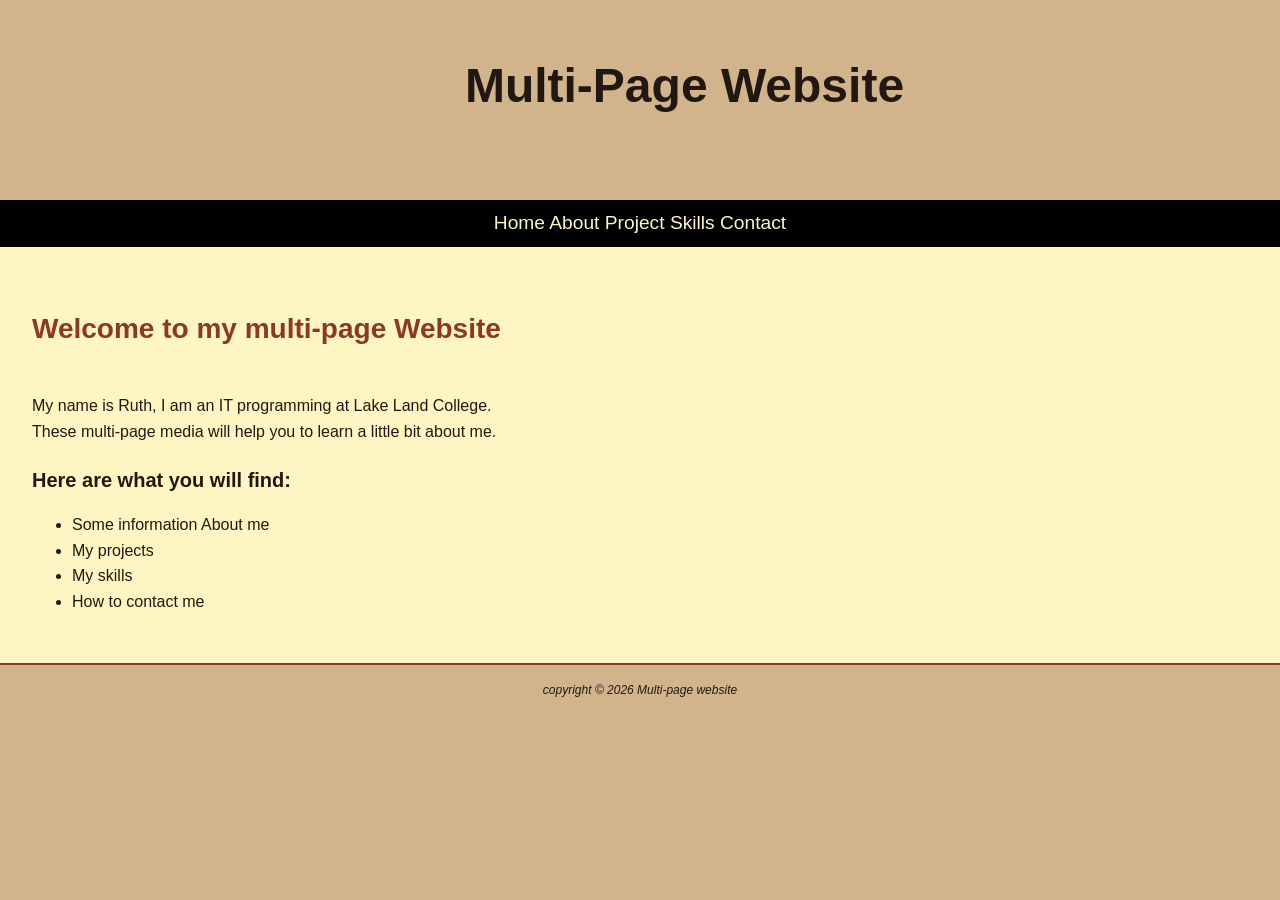
<file: pages/index.htm>
<!DOCTYPE html>
<html lang="en">
	<head>
		<meta charset="	UTF-8"/>
		<meta name="viewport" content="width=device-width,initial-scale=1.0"/>
		<link rel="stylesheet" href="style.css" />
		<title>Multi-page website </title>
	</head>

	<body>
		<header>
			<h1>  Multi-Page Website </h1>
			
		</header>

        <nav>
        	<a href="index.html">Home</a>
			<a href="About.html">About</a>
			<a href="projects.html">Project</a>
			<a href="Skills.html">Skills</a>
			<a href="contact.html">Contact</a>

        </nav>
        <main>
			<h2><p><b>Welcome to my multi-page Website  </b></p></h2>
			<p><br> My name is Ruth, I am an IT programming at Lake Land College.<br>These multi-page media  will help you to learn a little bit about me.</p>
			<h3> Here are what you will find:</h3>
			<ul>
				<li>Some information About me</li>
				<li>My projects</li>
				<li>My skills</li>
				<li>How to contact me</li>
			</ul>

        </main>

    	<footer>
			copyright &copy; 2026 Multi-page website
			
		</footer>
	</body>
</html>
</file>
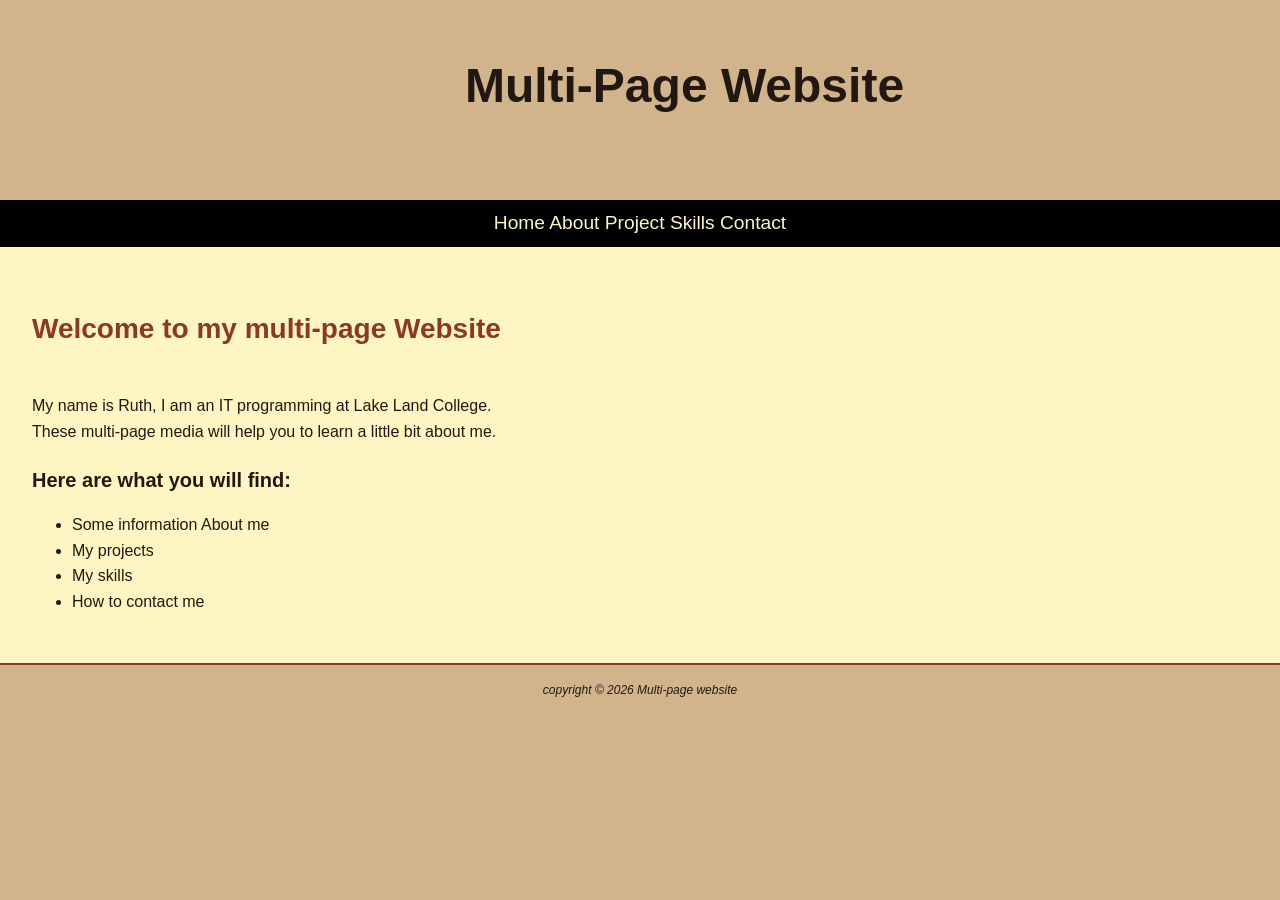
<file: pages/index.html>
<!DOCTYPE html>
<html lang="en">
	<head>
		<meta charset="	UTF-8"/>
		<meta name="viewport" content="width=device-width,initial-scale=1.0"/>
		<link rel="stylesheet" href="style.css" />
		<title>Multi-page website </title>
	</head>

	<body>
		<header>
			<h1>  Multi-Page Website </h1>
			
		</header>

        <nav>
        	<a href="index.html">Home</a>
			<a href="About.html">About</a>
			<a href="projects.html">Project</a>
			<a href="Skills.html">Skills</a>
			<a href="contact.html">Contact</a>

        </nav>
        <main>
			<h2><p><b>Welcome to my multi-page Website  </b></p></h2>
			<p><br> My name is Ruth, I am an IT programming at Lake Land College.<br>These multi-page media  will help you to learn a little bit about me.</p>
			<h3> Here are what you will find:</h3>
			<ul>
				<li>Some information About me</li>
				<li>My projects</li>
				<li>My skills</li>
				<li>How to contact me</li>
			</ul>

        </main>

    	<footer>
			copyright &copy; 2026 Multi-page website
			
		</footer>
	</body>
</html>
</file>
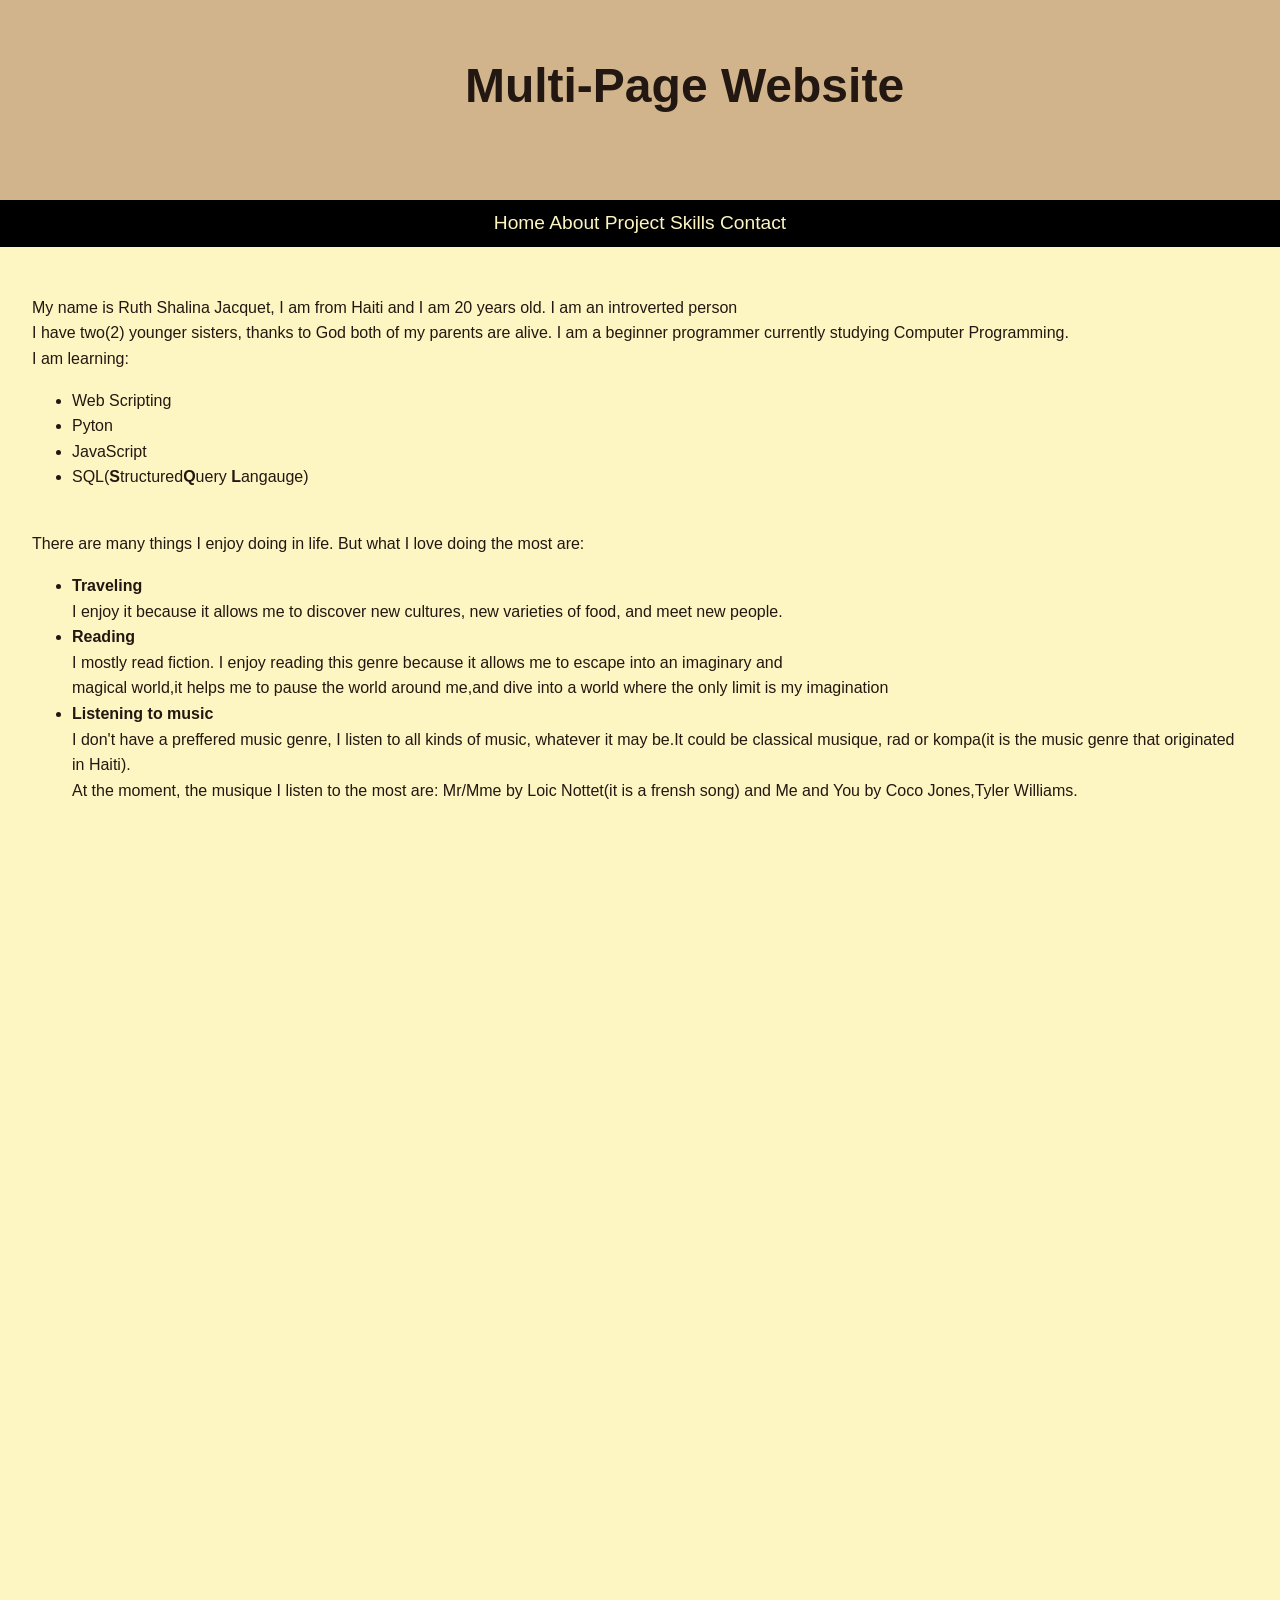
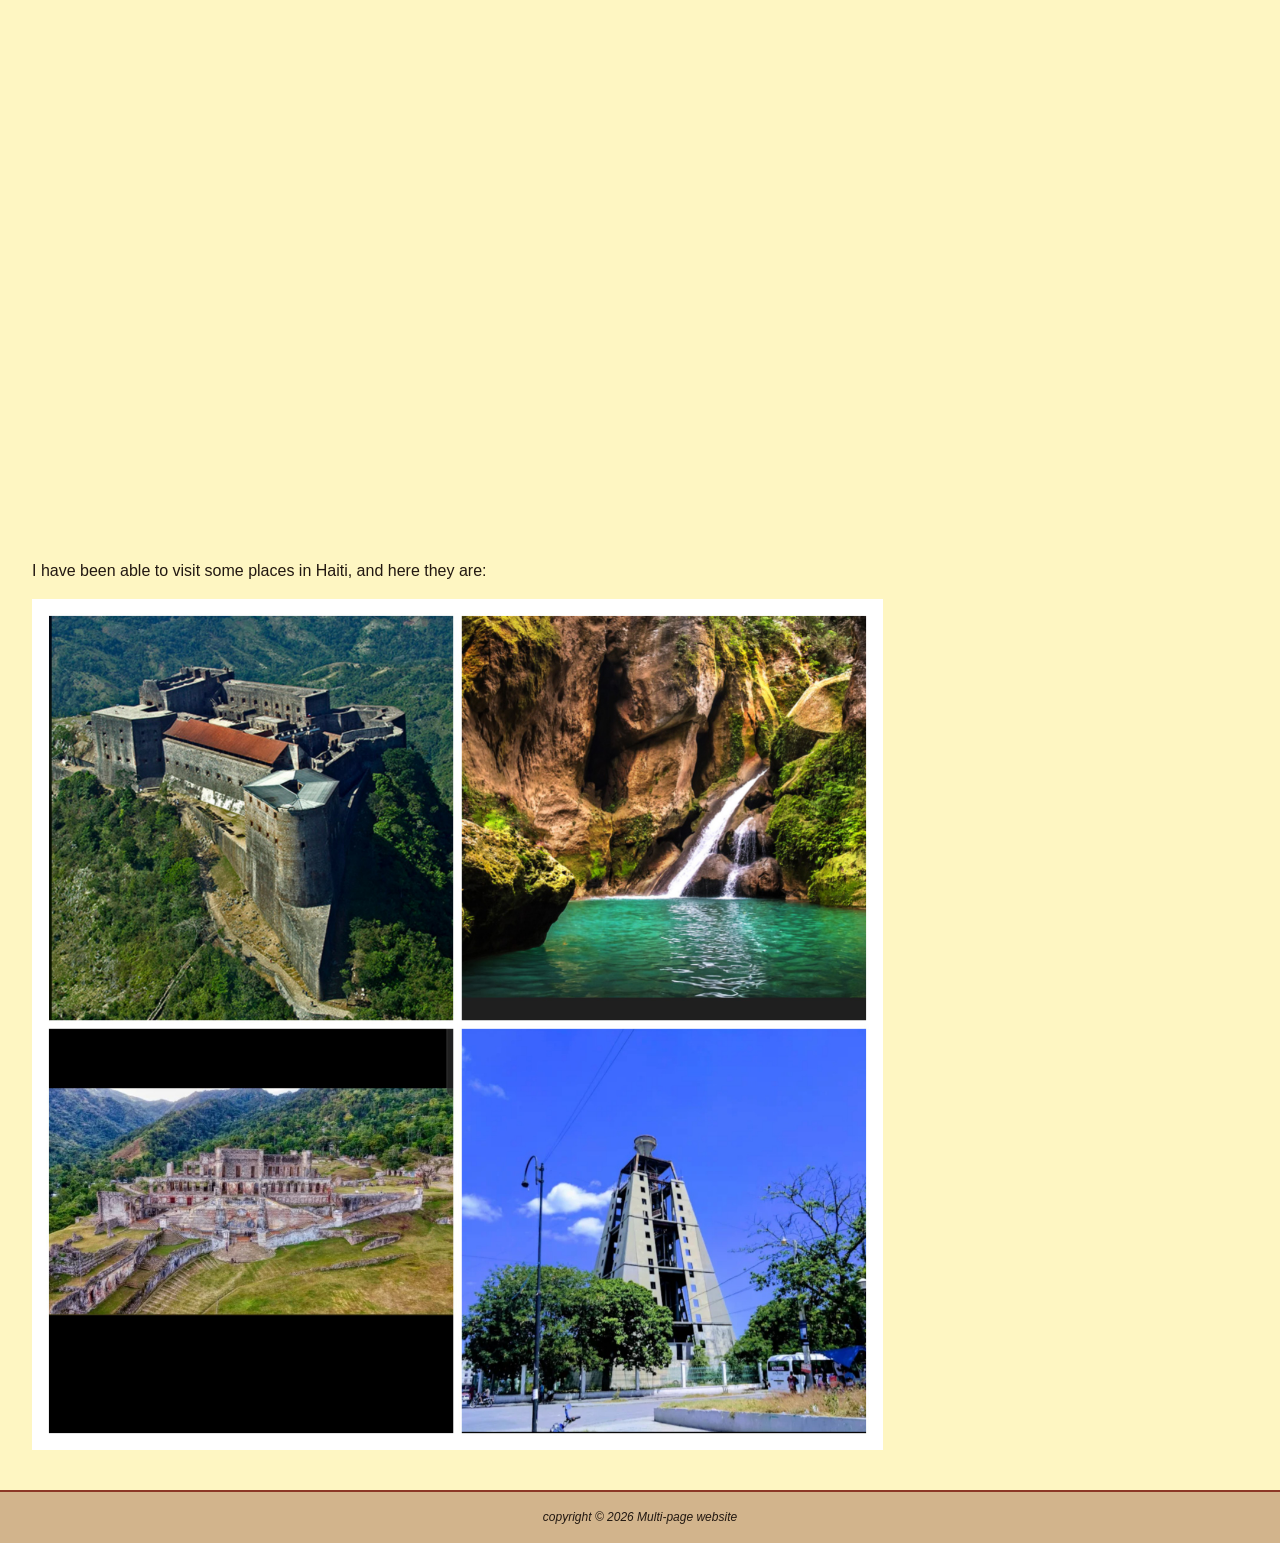
<file: pages/About.html>
<!DOCTYPE html>
<html lang="en">
	<head>
		<meta charset="	UTF-8"/>
		<meta name="viewport" content="width=device-width,initial-scale=1.0"/>
        <link rel="stylesheet" href="style.css" />
		<title>Multi-page website </title>
	</head>

	<body>
		<header>
			<h1> Multi-Page Website </h1>
			
		</header>

        <nav>
            <a href="index.html">Home</a>
			<a href="About.html">About</a>
			<a href="projects.html">Project</a>
			<a href="Skills.html">Skills</a>
			<a href="contact.html">Contact</a>


        </nav>
        <main>
            <p>My name is Ruth Shalina Jacquet, I am from Haiti and I am 20 years old. I am an introverted person<br> I have two(2) younger sisters, thanks to God both of my parents are alive.
            I am a beginner programmer currently studying Computer Programming.<br>I am learning:
           <ul>
            <li>Web Scripting</li>
            <li>Pyton</li>
            <li>JavaScript</li>
            <li>SQL(<b>S</b>tructured<b>Q</b>uery <b>L</b>angauge)</li>
           </ul>
                <br> There are many things I enjoy doing in life. But what I love doing the most are: </p>
           <ul>
            <li><b>Traveling</b><br>I enjoy it because it allows me to discover new cultures, new varieties of food, and meet new people.</li>
            <li><b>Reading</b><br>I mostly read fiction. I enjoy reading this genre because it allows me to escape into an imaginary and<br> magical world,it helps me to pause the world around me,and dive into a world where the only limit is my imagination</li>
            <li><b>Listening to music</b><br>I don't have a preffered music genre, I listen to all kinds of music, whatever it may be.It could be classical musique, rad or kompa(it is the music genre that originated in Haiti).<br>At the moment, the musique I listen to the most are: Mr/Mme by Loic Nottet(it is a frensh song)
                and Me and You by Coco Jones,Tyler Williams.
               <div class="embed"><iframe   src="https://www.youtube.com/embed/D6G3AP56cyg" title="YouTube video" allowfullscreen></iframe></div>
				<div class="embed"><iframe  src="https://www.youtube.com/embed/HDn-IjrmO18" title="YouTube video" allowfullscreen></iframe> </div>  

            </li>
            
           </ul>
           <p>I have been able to visit some places in Haiti, and here they are:</p>
           <img src="haiti.jpeg" alt="Place i visited when I was in Haiti" width="70%" height="auto"/>

           
           
        </main>

    	<footer>
			copyright &copy; 2026 Multi-page website
		</footer>
	</body>
</html>
</file>
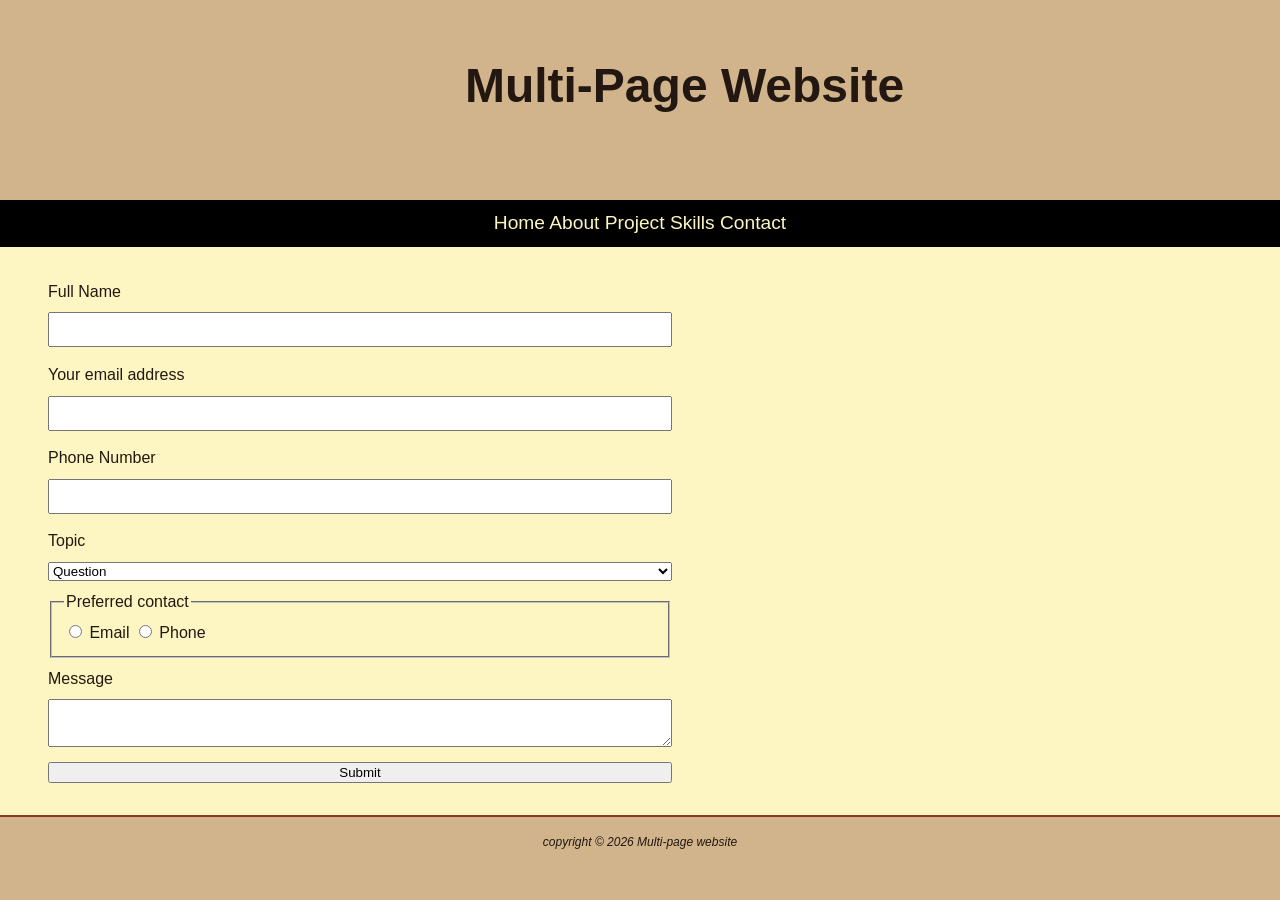
<file: pages/contact.html>
<!DOCTYPE html>
<html lang="en">
	<head>
		<meta charset="	UTF-8"/>
		<meta name="viewport" content="width=device-width,initial-scale=1.0"/>
		<link rel="stylesheet" href="style.css" />
		<title>Multi-page website </title>
	</head>

	<body>
		<header>
			<h1>  Multi-Page Website </h1>
			
		</header>

        <nav>
            <a href="index.html">Home</a>
			<a href="About.html">About</a>
			<a href="projects.html">Project</a>
			<a href="Skills.html">Skills</a>
			<a href="contact.html">Contact</a>

        </nav>
        <main>
            <form>

<label for="name">Full Name</label>
<input id="name" type="text" required minlength="10">

<label for="email">Your email address</label>
<input id="email" type="email" required>

<label for="phone number">Phone Number</label>
<input id="phone number" type="number" required>

<label for="topic">Topic</label>
<select id="topic">
    <option>Question</option>
    <option>Appointment</option>
    <option>Feedback</option>
</select>

<fieldset>
<legend>Preferred contact</legend>

<label>
<input type="radio" name="contact" value="email">
Email
</label>

<label>
<input type="radio" name="contact" value="phone">
Phone
</label>

</fieldset>

<label for="message">Message</label>
<textarea id="message" minlength="10" required></textarea>

<button type="submit">Submit</button>

</form>
        </main>

    	<footer>
			copyright &copy; 2026 Multi-page website
			
		</footer>
	</body>
</html>
</file>
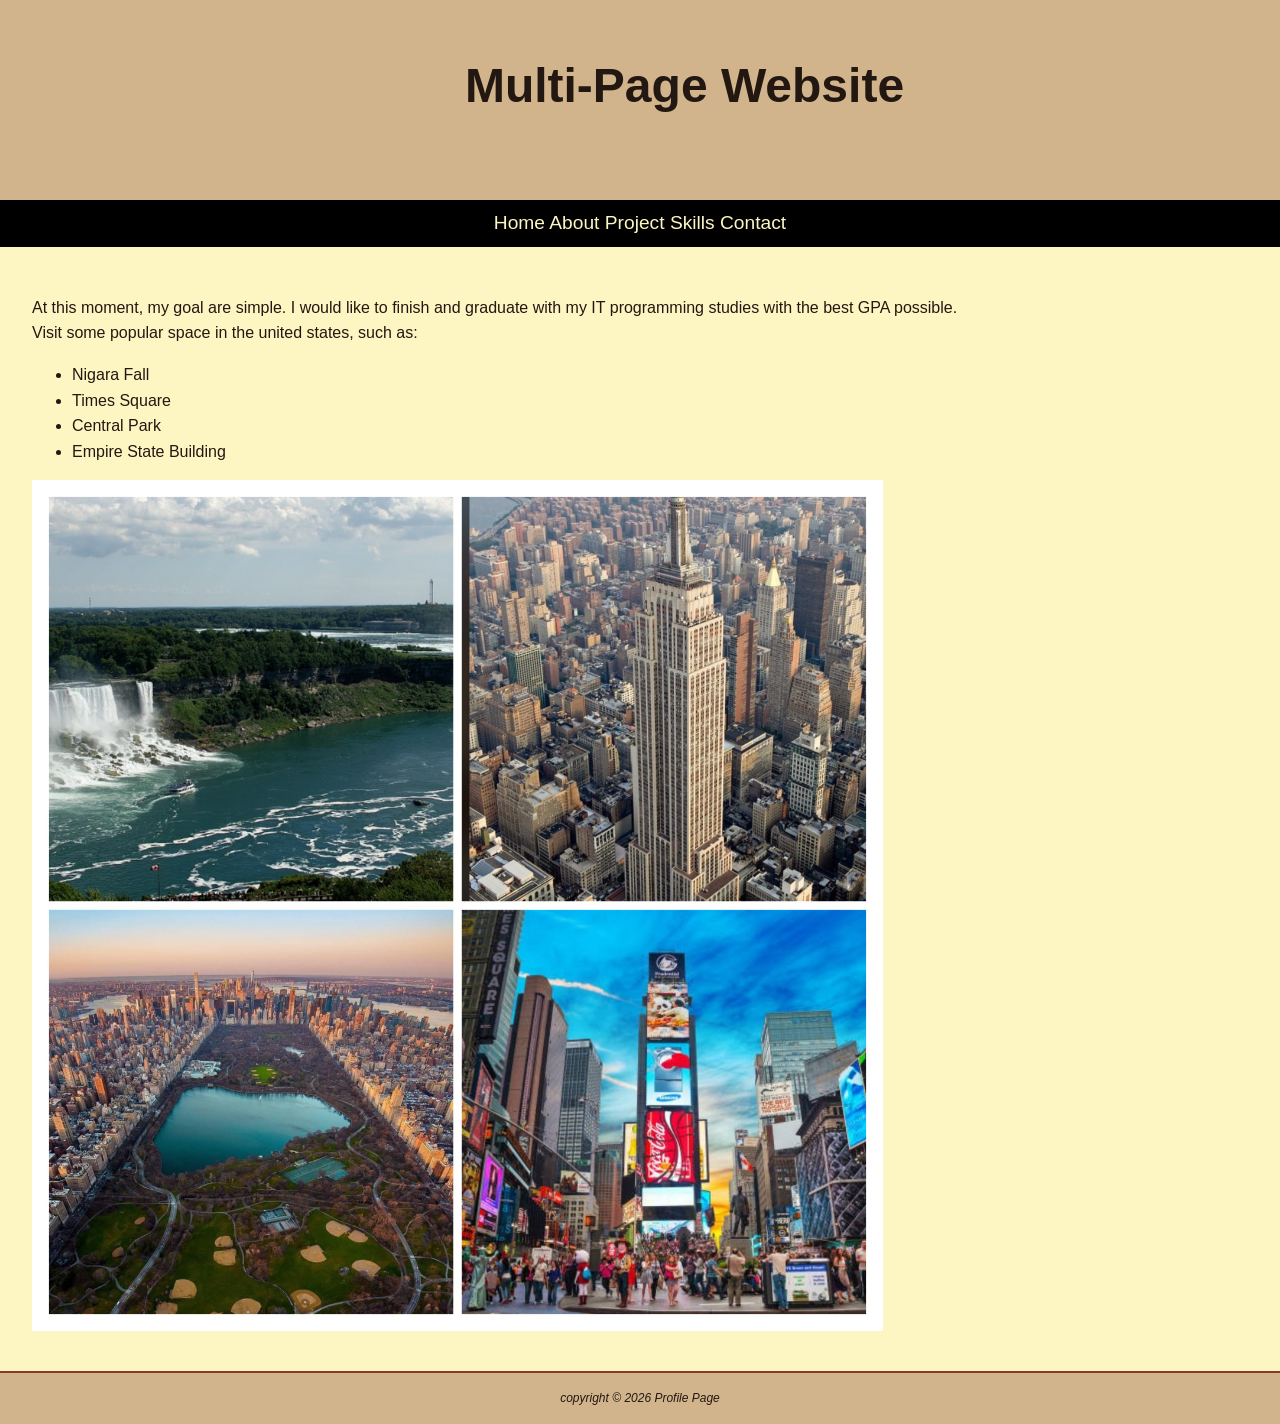
<file: pages/project.html>
<!DOCTYPE html>
<html lang="en">
	<head>
		<meta charset="	UTF-8"/>
		<meta name="viewport" content="width=device-width,initial-scale=1.0"/>
		<link rel="stylesheet" href="style.css" />
		<title>Multi-page website </title>
	</head>

	<body>
		<header>
			<h1>  Multi-Page Website </h1>
			
		</header>

        <nav>
            <a href="index.html">Home</a>
			<a href="About.html">About</a>
			<a href="projects.html">Project</a>
			<a href="Skills.html">Skills</a>
			<a href="contact.html">Contact</a>

        </nav>
        <main>
            <p>At this moment, my goal are simple. I would like to finish and graduate with my IT programming studies with the best GPA possible.<br>
            Visit some popular space in the united states, such as:</p>
            <ul>
                <li>Nigara Fall</li>
                <li>Times Square</li>
                <li>Central Park</li>
                <li>Empire State Building</li>
            </ul>
            <img src="place I want to visit.jpg" alt="Images of the place I want to visit" width="70%"/>


        </main>

    	<footer>
			copyright &copy; 2026 Profile Page
		</footer>
	</body>
</html>
</file>
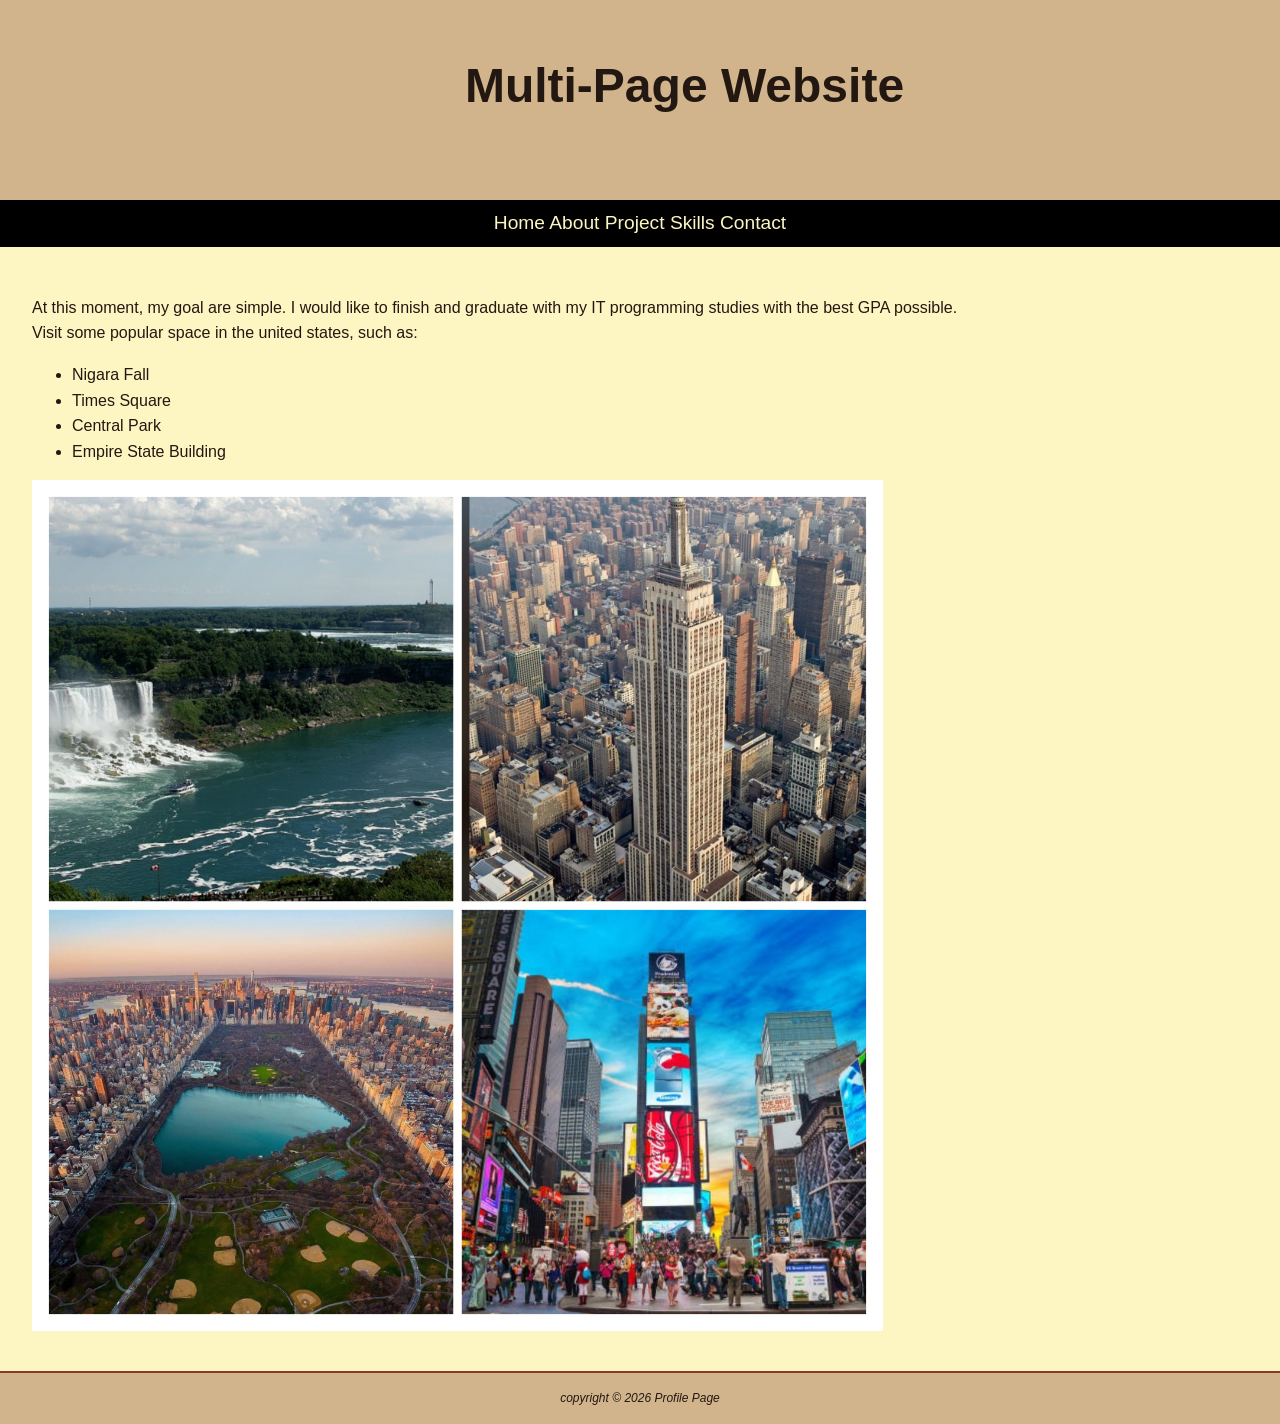
<file: pages/projects.html>
<!DOCTYPE html>
<html lang="en">
	<head>
		<meta charset="	UTF-8"/>
		<meta name="viewport" content="width=device-width,initial-scale=1.0"/>
		<link rel="stylesheet" href="style.css" />
		<title>Multi-page website </title>
	</head>

	<body>
		<header>
			<h1>  Multi-Page Website </h1>
			
		</header>

        <nav>
            <a href="index.html">Home</a>
			<a href="About.html">About</a>
			<a href="projects.html">Project</a>
			<a href="Skills.html">Skills</a>
			<a href="contact.html">Contact</a>

        </nav>
        <main>
            <p>At this moment, my goal are simple. I would like to finish and graduate with my IT programming studies with the best GPA possible.<br>
            Visit some popular space in the united states, such as:</p>
            <ul>
                <li>Nigara Fall</li>
                <li>Times Square</li>
                <li>Central Park</li>
                <li>Empire State Building</li>
            </ul>
            <img src="place I want to visit.jpg" alt="Images of the place I want to visit" width="70%"/>


        </main>

    	<footer>
			copyright &copy; 2026 Profile Page
		</footer>
	</body>
</html>
</file>
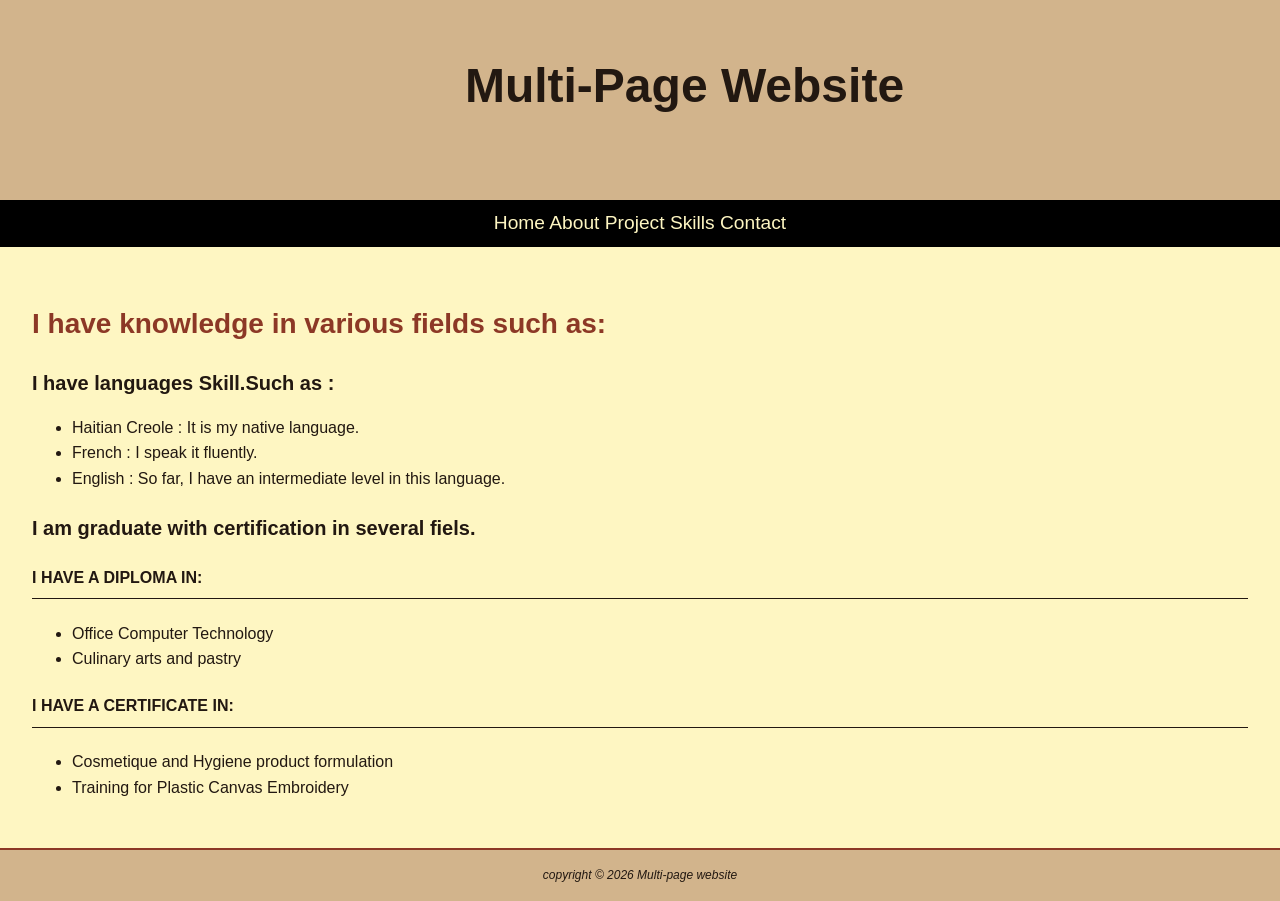
<file: pages/Skills.html>
<!DOCTYPE html>
<html lang="en">
	<head>
		<meta charset="	UTF-8"/>
		<meta name="viewport" content="width=device-width,initial-scale=1.0"/>
		<link rel="stylesheet" href="style.css" >
        <title>Multi-page website </title>
	</head>

	<body>
		<header>
			<h1>  Multi-Page Website </h1>
			
		</header>

        <nav>
            <a href="index.html">Home</a>
			<a href="About.html">About</a>
			<a href="projects.html">Project</a>
			<a href="Skills.html">Skills</a>
			<a href="contact.html">Contact</a>
        </nav>
        <main>
           <h2>I have knowledge in various fields such as:</h2>
           <h3>I have languages Skill.Such as :</h3> 
           <ul>
                <li> Haitian Creole : It is my native language.</li>
                <li> French         : I speak it fluently.</li>
                <li>English         : So far, I have an intermediate level in this language.</li>
            </ul>
            <h3>I am graduate with certification in several fiels.</h3>
            <h4> I have a diploma in:</h4>
            <ul>
                <li>Office Computer Technology</li>
                <li>Culinary arts and pastry</li>
            </ul>
            <h4>I have a certificate in:</h4>
            <ul>
                <li>Cosmetique and Hygiene product formulation</li>
                <li>Training for Plastic Canvas Embroidery</li>
            </ul>
        </main>

    	<footer>
			copyright &copy; 2026 Multi-page website
		</footer>
	</body>
</html>
</file>
<file: pages/style.css>
:root {
  /* Max width */
  --max: 60rem;

  /* Spacing scale */
  --space-1: 0.5rem;
  --space-2: 1rem;
  --space-3: 2rem;

  /* Colors */
  --bg: #D2B48C;
  --surface: #FEF6C2;
  --text: #221811;
  --primary: #231814;
  --accent: #8C3826;
  --border: #e5e5e5;

  /* Shadow / Border */
  --radius: 6px;
  --shadow: 0 2px 6px rgba(0,0,0,0.1);
}


* {
  box-sizing: border-box;
}

body {
  margin: 0;
  font-family: Tahoma, Arial, sans-serif;
  font-size: 1rem;             
  line-height: 1.6;
  color: var(--text);
  background-color: var(--bg);
}


h1 {
  font-size: 2.5rem;
  margin-bottom: var(--space-2);
}

h2 {
  font-size: 1.75rem;
  color: var(--accent);
  margin-bottom: var(--space-2);
}

h3 {
  font-size: 1.25rem;
  margin-bottom: var(--space-1);
}

h4 {
  font-size: 1rem;
  text-transform: uppercase;
  border-bottom: 1px solid var(--text);
  padding-bottom: var(--space-1);
}



.container {
  max-width: var(--max);
  margin: 0 auto;
  padding: var(--space-3);
}

.stack > * + * {
  margin-top: var(--space-2);
}

.muted {
  color: #555555;
}

.btn {
  display: inline-block;
  padding: var(--space-1) var(--space-2);
  background: var(--primary);
  color: white;
  border-radius: var(--radius);
  text-decoration: none;
}

.btn:hover {
  background: var(--accent);
}


header {
  background-color: var(--bg);
  padding: var(--space-2);
  background-repeat: no-repeat;
  padding-left: 105px;
  height: 200px;
  text-align:center;
}

header a {
  text-decoration: none;
  color: var(--primary);
}

header a:hover {
  color: var(--surface);
}


nav {
  background-color: black;
  text-align: center;
  font-size: 1.2rem;
  padding: var(--space-1);
 
}

nav ul {
  display: flex;
  justify-content: left;  
  gap: var(--space-3);      
  list-style: none;
  padding: 0;
  margin: 0;
}

nav li {
  padding: var(--space-1);
  border-bottom: 1px solid var(--border);
  width:auto;
}

nav a {
  text-decoration: none;
  color: var(--surface);
}

nav a:hover {
  color: #CC9933;
}


main {
  background-color: var(--surface);
  padding: var(--space-3);
}

main p,
main ul,
main dl {
  margin-bottom: var(--space-2);
}



footer {
  background-color: var(--bg);
  text-align: center;
  font-size: 0.75rem;
  font-style: italic;
  padding: var(--space-2);
  border-top: 2px solid var(--accent);
}


#haiti,#placeIwanttovisit {
  height: 300px;
  background-repeat: no-repeat;
  background-size: cover;
}



form {
  display: flex;
  flex-direction: column;
  gap: var(--space-1);
  max-width: 40rem;
}

input,textarea {
  padding: var(--space-1);
}



table {
  width: 100%;
  border-spacing: 0;
}

td,th {
  padding: var(--space-1);
}

tr:nth-of-type(odd) {
  background-color: #D2B48E;
}



@media (min-width: 600px) {

  nav ul {
    display: flex;
    justify-content: space-around;
  }

  nav li {
    border-bottom: none;
  }

  h1 {
    font-size: 3rem;
  }
}

@media (min-width: 1024px) {

  #wrapper {
    display: grid;
    grid-template-columns: 200px 1fr;
  }

  nav ul {
    flex-direction: row;
  }
}

body,header,nav,main,footer{display:block;
						width:auto;
					}
#mobile{display:inline;}
#desktop{display:none;}

#haiti{height:300px;
			background-repeat:no-repeat;
			background-size:100% 100%;
}
#placeIwanttovisit{height:300px;
			background-repeat:no-repeat;
			background-size:100% 100%;
}
form { display: flex;
        flex-direction: column;
        padding-left: 1em; width: 80%;
}
.embed {
aspect-ratio: 16 / 9;
width: 100%;
}
.embed iframe {
width: 100%;
height: 100%;
border: 0;
}
		
		
input, textarea { margin-bottom: .5em; }
</file>
